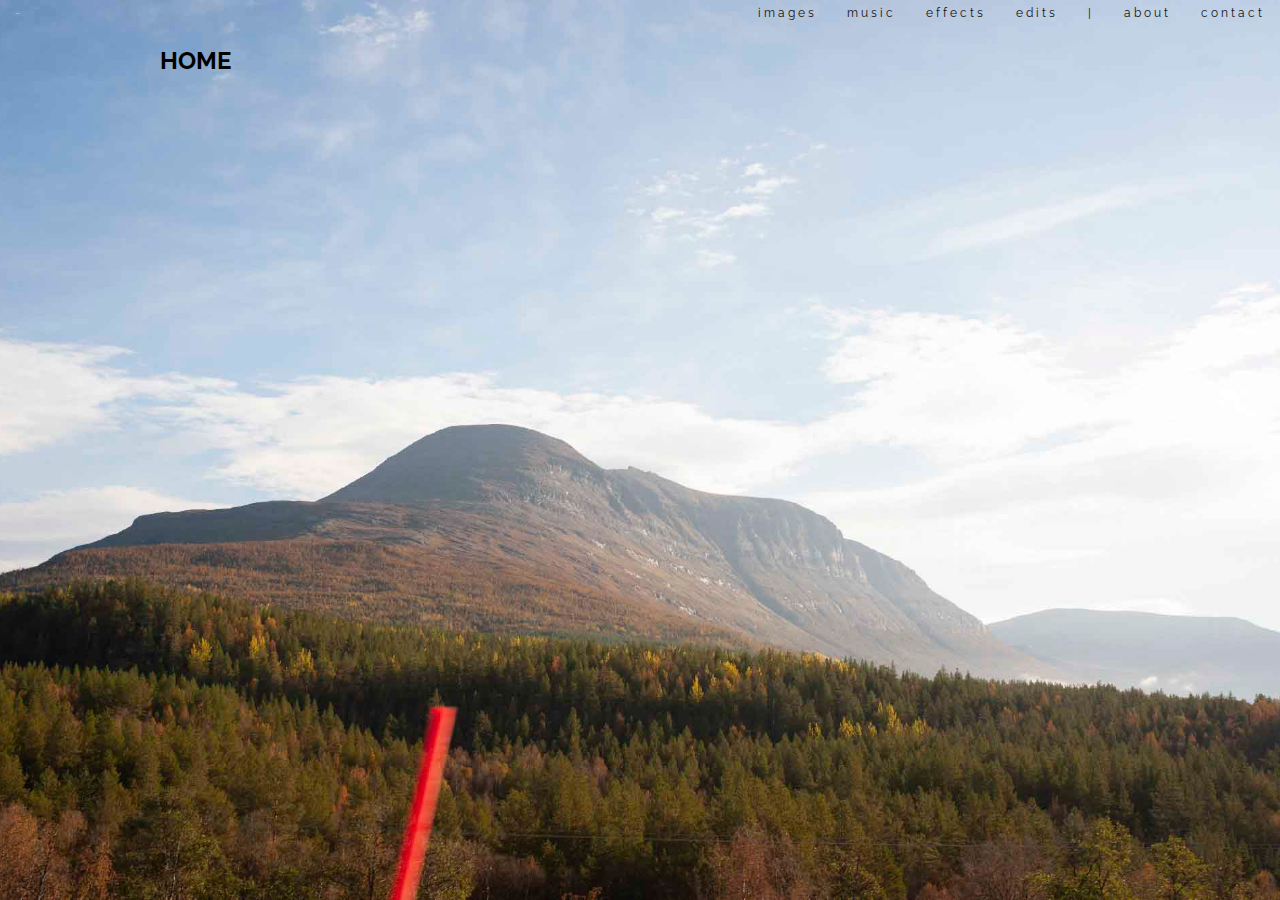
<file: about.html>
<!DOCTYPE html>
<html>  
  <head>
    <meta name="viewport" content="width=device-width, initial-scale=1">
    <link href="https://fonts.googleapis.com/css?family=Raleway&display=swap" rel="stylesheet">
    <link rel="stylesheet" href="styles/base.css"/>
    <script src="scripts/base.js"></script>
  </head>
  <body>
    <div class="topnav" id="myTopnav">
      <a href="/home.html" class="active topnav-left">-</a>
      <a href="/contact.html">contact</a>
      <a href="/contact.html">about</a>
      <a href="/error.html" class="dropdown-hide">|</a>
      <a href="/edits.html">edits</a>
      <a href="/effects.html">effects</a>
      <a href="/music.html">music</a>
      <a href="/images.html">images</a>
      <a href="javascript:void(0);" class="icon" onclick="myFunction()">+</a>
    </div>
  <style>
  body {
    background-image: url("images/1.jpg");
  }
  </style>
  <link rel="stylesheet" href=styles/home.css>
  <div id=main-content>
    <h2>HOME</h2>
  </body>
</html>
</file>
<file: styles/base.css>
html {

}

body {
  margin: 0;
  font-family: 'Raleway',medium, sans-serif;
  background-repeat:no-repeat;
  background-size:cover;
  background-attachment: fixed;
  background-position:center;
}

.topnav {
  overflow: hidden;
}

.topnav a {
  float: right;
  display: block;
  color: #151515;
  text-align: center;
  padding: 12px 15px;
  font-weight: normal;
  text-decoration: none;
  letter-spacing: 3px;
  font-size: 12px;
  line-height: 20%;
  
/*  position: absolute;
  z-index:500; */
}

.topnav a.topnav-left {
  float: left;
}

.topnav a:hover {
  color: #b9b9b9;
}

.topnav a.active {
  color: #b9b9b9;
}

.topnav .icon {
  display: none;
  font-size: 20px;
  font-weight: bold;
}

@media screen and (max-width: 600px) {
  .topnav a:not(:first-child) {display: none;}
  .dropdown-hide {
    display:none;
    visibility: hidden;
  }
  .topnav a.icon {
    float: right;
    display: block;
  }
}

@media screen and (max-width: 600px) {
  .topnav.responsive {
  }
  .topnav.responsive .icon {
/*    position: absolute; */
    right: 0;
    top: 0;
  }
  .topnav.responsive a {
    float: none;
    display: block;
    text-align: right;
  }
}
</file>
